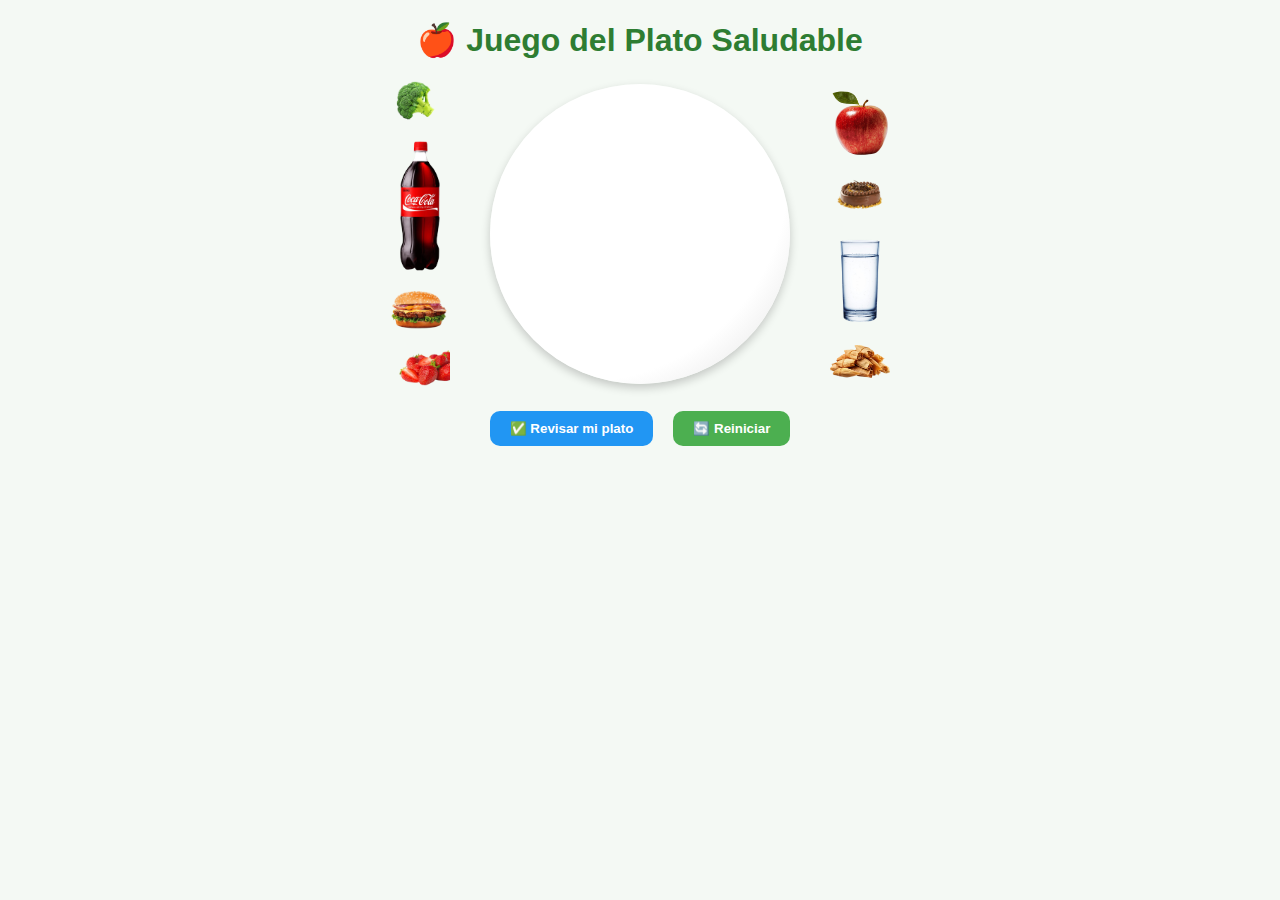
<file: prueba.html>
<!DOCTYPE html>
<html lang="es">
<head>
  <meta charset="UTF-8">
  <meta name="viewport" content="width=device-width, initial-scale=1.0">
  <title>Juego del Plato Saludable</title>
  <style>
    body {
      font-family: 'Poppins', sans-serif;
      text-align: center;
      background-color: #f4f9f4;
    }

    h1 {
      color: #2e7d32;
    }

    .game-container {
      display: flex;
      justify-content: center;
      align-items: center;
      margin-top: 20px;
      gap: 40px;
    }

    .food-container {
      display: flex;
      flex-direction: column;
      align-items: center;
      gap: 20px;
    }

    .food {
      width: 60px;
      cursor: grab;
      user-select: none;
      transition: transform 0.2s;
    }

    .food:hover {
      transform: scale(1.1);
    }

    .plate {
      width: 300px;
      height: 300px;
      border-radius: 50%;
      background: radial-gradient(circle at 30% 30%, #fff 70%, #ddd);
      box-shadow: 0 4px 10px rgba(0,0,0,0.2);
      position: relative;
      overflow: hidden;
    }

    .dropped {
      position: absolute;
      width: 60px;
      pointer-events: none;
      transition: transform 0.2s;
    }

    .buttons {
      margin-top: 25px;
      display: flex;
      justify-content: center;
      gap: 20px;
    }

    button {
      padding: 10px 20px;
      border: none;
      border-radius: 10px;
      color: white;
      cursor: pointer;
      font-weight: 600;
    }

    #revisar { background-color: #2196F3; }
    #reiniciar { background-color: #4CAF50; }

    #mensaje {
      margin-top: 20px;
      font-size: 18px;
      font-weight: bold;
      padding: 10px 15px;
      border-radius: 8px;
      display: inline-block;
    }

    .error {
      background-color: #ffcdd2;
      color: #b71c1c;
    }

    .success {
      background-color: #c8e6c9;
      color: #1b5e20;
    }
  </style>
</head>
<body>
  <h1>🍎 Juego del Plato Saludable</h1>

  <div class="game-container">
    <div class="food-container">
      <img src="/image/brocoli.png" class="food" data-type="saludable" draggable="true">
      <img src="/image/coca.png" class="food" data-type="chatarra" draggable="true">
      <img src="/image/hamburguesa.png" class="food" data-type="chatarra" draggable="true">
      <img src="/image/fresas.png" class="food" data-type="saludable" draggable="true">
    </div>

    <div class="plate" id="plate"></div>

    <div class="food-container">
      <img src="/image/manzana.png" class="food" data-type="saludable" draggable="true">
      <img src="/image/pastel.png" class="food" data-type="chatarra" draggable="true">
      <img src="/image/agua.png" class="food" data-type="saludable" draggable="true">
      <img src="/image/tamales.png" class="food" data-type="chatarra" draggable="true">
    </div>
  </div>

  <div class="buttons">
    <button id="revisar">✅ Revisar mi plato</button>
    <button id="reiniciar">🔄 Reiniciar</button>
  </div>

  <div id="mensaje"></div>

  <script>
    const foods = document.querySelectorAll('.food');
    const plate = document.getElementById('plate');
    const mensaje = document.getElementById('mensaje');
    const revisarBtn = document.getElementById('revisar');
    const reiniciarBtn = document.getElementById('reiniciar');
    const itemsInPlate = [];

    foods.forEach(food => {
      food.addEventListener('dragstart', e => {
        e.dataTransfer.setData('type', food.dataset.type);
        e.dataTransfer.setData('src', food.src);
      });
    });

    plate.addEventListener('dragover', e => e.preventDefault());

    plate.addEventListener('drop', e => {
      e.preventDefault();
      const type = e.dataTransfer.getData('type');
      const src = e.dataTransfer.getData('src');

      const rect = plate.getBoundingClientRect();
      const x = e.clientX - rect.left - 30;
      const y = e.clientY - rect.top - 30;

      if (Math.hypot(x - 120, y - 120) > 130) return; // límite circular del plato

      const img = document.createElement('img');
      img.src = src;
      img.classList.add('dropped');
      img.style.left = `${x}px`;
      img.style.top = `${y}px`;
      plate.appendChild(img);
      itemsInPlate.push(type);
    });

    revisarBtn.addEventListener('click', () => {
      if (itemsInPlate.includes('chatarra')) {
        mensaje.textContent = '⚠️ Tienes alimentos chatarra en tu plato, intenta otra vez.';
        mensaje.className = 'error';
      } else if (itemsInPlate.length === 0) {
        mensaje.textContent = 'Tu plato está vacío 🍽️';
        mensaje.className = 'error';
      } else {
        mensaje.textContent = '✅ ¡Excelente! Tu plato es saludable.';
        mensaje.className = 'success';
      }
    });

    reiniciarBtn.addEventListener('click', () => {
      plate.innerHTML = '';
      itemsInPlate.length = 0;
      mensaje.textContent = '';
    });
  </script>
</body>
</html>
</file>
